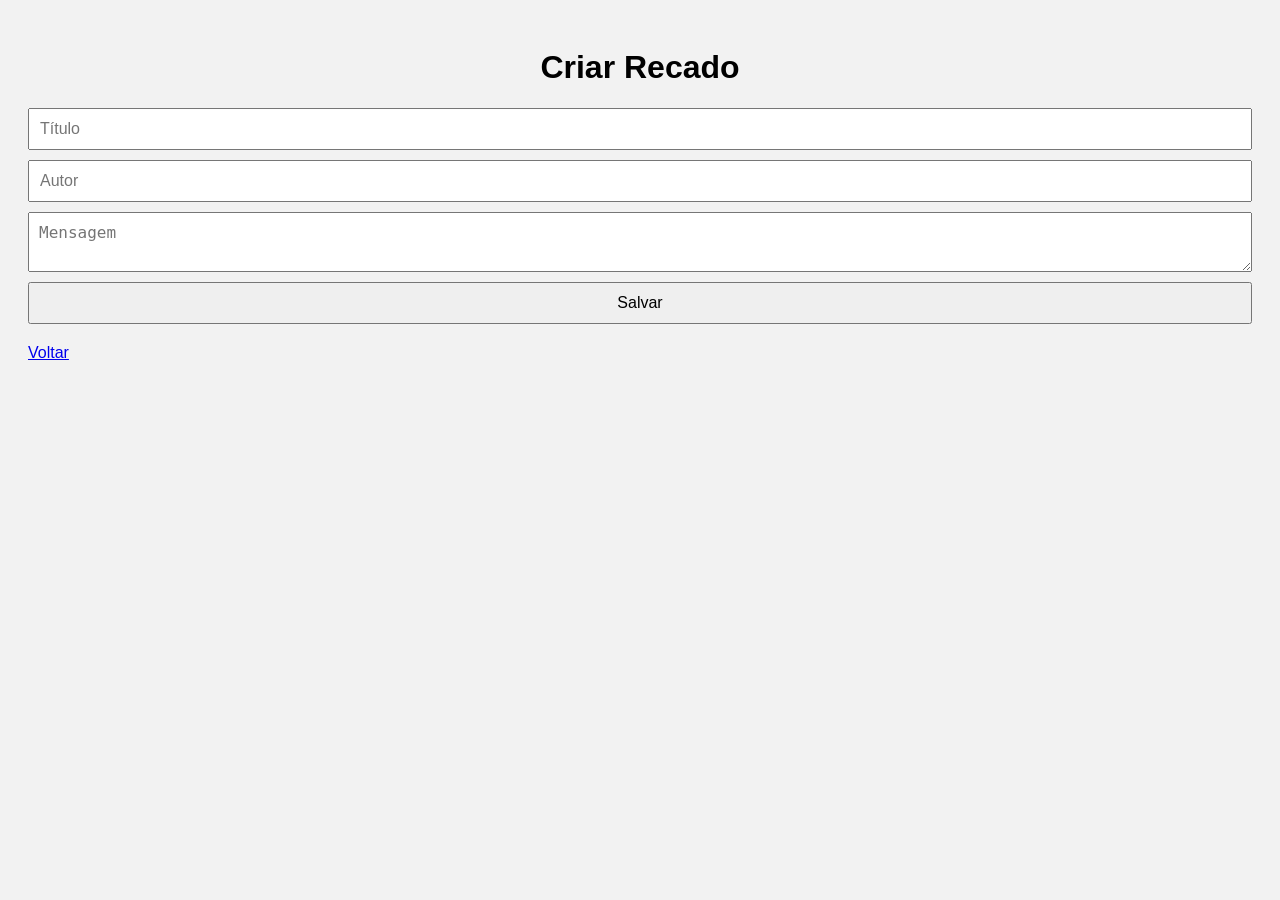
<file: templates/criar.html>
<!DOCTYPE html>
<html lang="pt-BR">
<head>
    <meta charset="UTF-8">
    <link rel="stylesheet" href="/static/css/style.css">
    <title>Novo Recado</title>
</head>
<body>

<h1>Criar Recado</h1>

<form method="POST">
    <input type="text" name="titulo" placeholder="Título" required>
    <input type="text" name="autor" placeholder="Autor" required>
    <textarea name="mensagem" placeholder="Mensagem" required></textarea>
    <button type="submit">Salvar</button>
</form>

<a href="/">Voltar</a>

</body>
</html>
</file>
<file: static/css/style.css>
body {
    font-family: Arial, sans-serif;
    background: #f2f2f2;
    padding: 20px;
}

h1 {
    text-align: center;
}

form {
    margin: 20px 0;
    display: flex;
    flex-direction: column;
    gap: 10px;
}

input, textarea, button {
    padding: 10px;
    font-size: 16px;
}

.card {
    background: white;
    padding: 15px;
    border-radius: 8px;
    margin: 10px 0;
    box-shadow: 0 0 5px #aaa;
}

.btn {
    padding: 5px 10px;
    background: #2196F3;
    color: white;
    text-decoration: none;
    border-radius: 5px;
}

.del {
    background: red;
}
</file>
